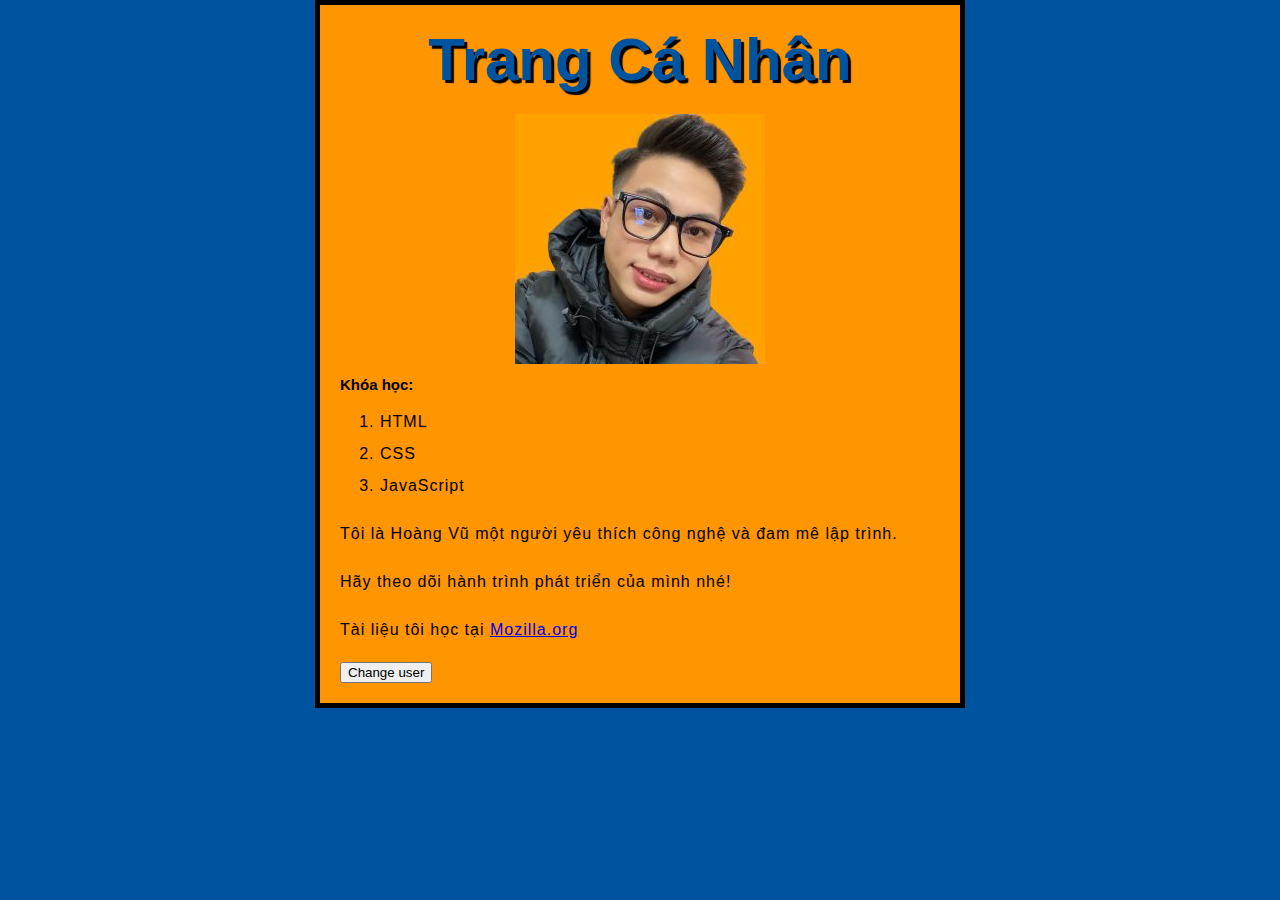
<file: first-website/index.html>
<!DOCTYPE html>
<html lang="en-US">
  <head>
    <meta charset="utf-8" />
    <meta name="viewport" content="width=device-width" />
    <title>My test page</title>
    <link rel="stylesheet" href="styles/style.css" />
    <link rel="preconnect" href="https://fonts.googleapis.com" />
    <script async src="scripts/main.js"></script>
  </head>
  <body>
    <!-- Phần tử tiêu đề cấp 1 -->
    <h1>Trang Cá Nhân</h1>
    <!-- Phần tử hình ảnh -->
    <img src="images/anh-cua-toi-3-1.jpg" alt="Ảnh của tôi" />
    <!-- Phần tử tiêu đề cấp 2 -->
    <h2>Khóa học:</h2>
    <!-- Phần tử Ordered list (Danh sách có thứ tự) -->
    <ol>
      <!-- Phần tử List item (Mục danh sách) -->
      <li>HTML</li>
      <li>CSS</li>
      <li>JavaScript</li>
    </ol>
    <!-- Phần tử đoạn văn Paragraph -->
    <p>Tôi là Hoàng Vũ một người yêu thích công nghệ và đam mê lập trình.</p>
    <p>Hãy theo dõi hành trình phát triển của mình nhé!</p>
    <p>
      Tài liệu tôi học tại
      <!-- Phần tử liên kết -->
      <a href="https://developer.mozilla.org/">Mozilla.org</a>
    </p>
  </body>
  <button>Change user</button>
</html>
</file>
<file: first-website/styles/style.css>
/* Selector */
html {
  font-size: 10px;
  /* Phông chữ */
  font-family: "Roboto", sans-serif;
  /* Thay đổi màu nền trang */
  background-color: #00539f;
}

body {
  /* Chỉ định chiều rộng */
  width: 600px;
  /* Khoảng cách lề của phần tử */
  margin: 0 auto;
  /* Màu nền nội dung trang */
  background-color: #ff9500;
  /* Khoảng cách nội dung của phần tử */
  padding: 0 20px 20px 20px;
  /* Đường viền của phần tử */
  border: 5px solid black;
}

h1 {
  /* Cỡ chữ */
  font-size: 60px;
  /* Căn giữa tiêu đề nội dung */
  text-align: center;
  /* Khoảng cách lề của nội dung tiêu đề */
  margin: 0;
  /* Khoảng cách nội dung của tiêu đề */
  padding: 20px 0;
  /* Màu chữ của tiêu đề */
  color: #00539f;
  /* Bóng đổ chữ của tiêu đề */
  text-shadow: 3px 3px 1px black;
}

img {
  /* Chiếm toàn bộ không gian của thẻ cha */
  display: block;
  /* Căn giữa hình ảnh */
  margin: 0 auto;
  /* Gía trị chiều rộng tối đa của hình ảnh */
  max-width: 100%;
}

p,
li {
  /* Khai báo */
  font-size: 16px;
  /* Khoảng các giữ các dòng */
  line-height: 2;
  /* Khoảng cách giữ các từ */
  letter-spacing: 1px;
}
</file>
